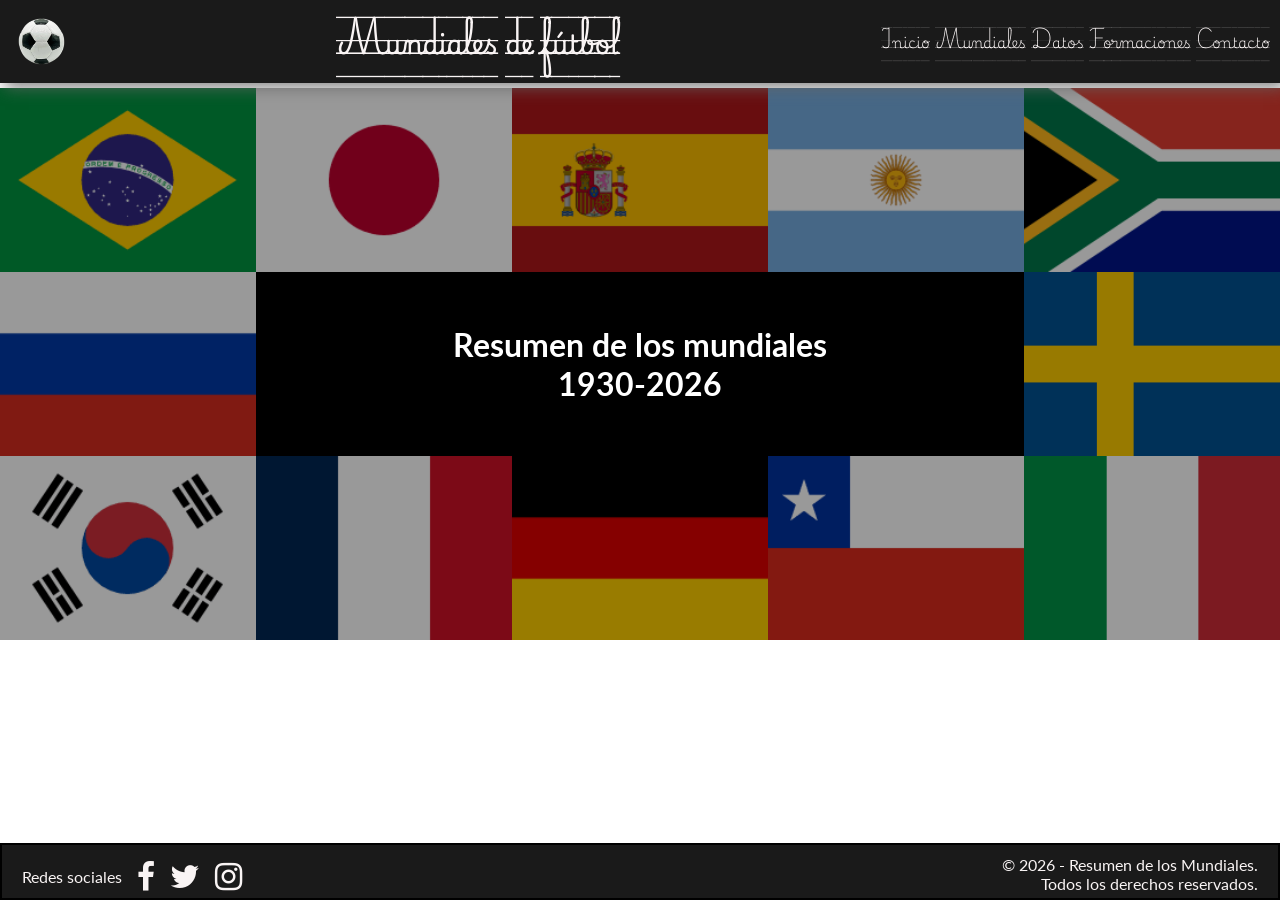
<file: index.html>
<!DOCTYPE html>
<html lang="en">
<head>
    <meta charset="UTF-8">
    <meta name="viewport" content="width=device-width, initial-scale=1.0">
    <link rel="stylesheet" href="./CSS/index.css">
    <link href="https://fonts.googleapis.com/css2?family=Playwrite+BE+WAL+Guides&display=swap" rel="stylesheet">
   <link rel="stylesheet" href="https://cdnjs.cloudflare.com/ajax/libs/font-awesome/4.7.0/css/font-awesome.min.css">
   
    <title>Pre-Entrega- Front End - Comision 26238</title>
</head>
<body>
    <header>
        <img class="logo" src="./media/pelota.png" alt="Logo">
        <h1>Mundiales de fútbol</h1>
        <nav>
            <ul>
                <li class="opciones" id="opcion1"> <a href="./index.html">Inicio</a> </li>
                <li class="opciones" id="opcion2"> <a href="./mundiales.html">Mundiales</a> </li>
                <li class="opciones" id="opcion3"> <a href="#">Datos</a> </li>
                <li class="opciones" id="opcion4"> <a href="#">Formaciones</a> </li>
                <li class="opciones" id="opcion5"> <a href="./contacto.html">Contacto</a> </li>
            </ul>
        </nav>
    </header>
    <main>
        <div class="intro">
            <div> <img src="./media/br.webp" alt="Foto"></div>
            <div> <img src="./media/jp.webp" alt="Foto"></div> 
            <div> <img src="./media/es.webp"alt="Foto"></div>
            <div> <img src="./media/ar.webp" alt="Foto"></div>
            <div> <img src="./media/za.webp" alt="Foto"></div> 
            <div> <img src="./media/ru.webp"alt="Foto"></div>
            <div class="msj">
                <h1>Resumen de los mundiales<h1>
                <h1> 1930-2026</h1>
            </div>
            <div> <img src="./media/se.webp" alt="Foto"></div>
            <div> <img src="./media/kr.webp" alt="Foto"></div> 
            <div> <img src="./media/fr.webp" alt="Foto"></div>
            <div> <img src="./media/de.webp" alt="Foto"></div>
            <div> <img src="./media/cl.webp" alt="Foto"></div> 
            <div> <img src="./media/it.webp" alt="Foto"></div>
        </div>
         
    </main>
    <footer>
    <div class="seccion1">
        <div class="div-ft-redes">
            <p>Redes sociales </p>
            <i class="fa fa-facebook fa-2x"></i>
            <i class="fa fa-twitter fa-2x"></i>
            <i class="fa fa-instagram fa-2x" aria-hidden="true"></i>
        </div>
    </div>        
    <div class="seccion2"></div>
    <div class="seccion3">
        <div class="div-ft-copy">
            <p class="copyright">&copy; 2026 - Resumen de los Mundiales.</p>
            <p>Todos los derechos reservados.</p>
        </div>

    </footer>
</body>
</html>
</file>
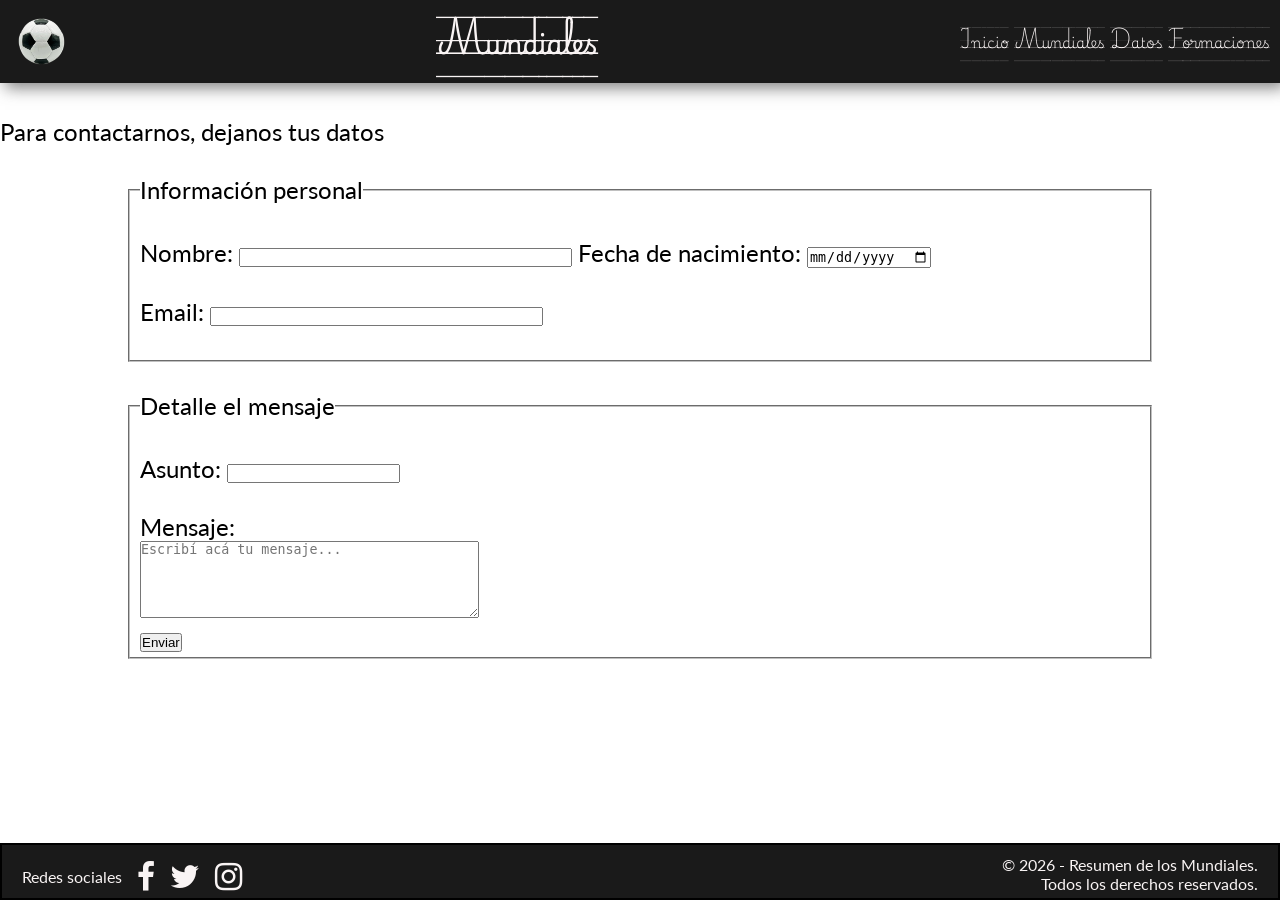
<file: contacto.html>
<!DOCTYPE html>
<html lang="en">
<head>
    <meta charset="UTF-8">
    <meta name="viewport" content="width=device-width, initial-scale=1.0">
    <link rel="stylesheet" href="./CSS/index.css">
    <link href="https://fonts.googleapis.com/css2?family=Playwrite+BE+WAL+Guides&display=swap" rel="stylesheet">
    <link rel="stylesheet" href="https://cdnjs.cloudflare.com/ajax/libs/font-awesome/4.7.0/css/font-awesome.min.css">
   
    <title>Pre-Entrega- Front End - Comision 26238 - Mundiales</title>
</head>
<body>
    <header>
        <img class="logo" src="./media/pelota.png" alt="Logo">
        <h1>Mundiales</h1>
        <nav>
            <ul>
                <li class="opciones" id="opcion1"> <a href="./index.html">Inicio</a> </li>
                <li class="opciones" id="opcion5"> <a href="./mundiales.html">Mundiales</a> </li>
                <li class="opciones" id="opcion3"> <a href="mm mmm">Datos</a> </li>
                <li class="opciones" id="opcion4"> <a href="mm mmm">Formaciones</a> </li>
               
            </ul>
        </nav>
    </header>

    <main>
    <br>    
    <span> Para contactarnos, dejanos tus datos</span><br><br>

    <form action="https://formspree.io/f/mvkzorqd" method="POST">
    <fieldset>
        <legend>Información personal</legend>
        <br>
        <label for="nombre">Nombre: </label>
        <input type="text" id="nombre" name="nombre" size="40" required>
    
        <label for="fnac">Fecha de nacimiento:</label>
        <input type="date" id="fnac" name="fnac" ><br><br>
        <label for="email">Email:</label>
        <input type="email" id="email" name="email" size="40" required><br><br>
    </fieldset><br>
    <fieldset>
        <legend>Detalle el mensaje</legend><br>
        <label for="asunto">Asunto:</label>  
        <input type="text" id="asunto" name="asunto"  required><br>  <br>
        
        <label for="mensaje">Mensaje:</label><br>
        <textarea id="mensaje" name="mensaje" rows="5" cols="40" placeholder="Escribí acá tu mensaje..."></textarea><br>
        <button type="submit">Enviar</button>
    </fieldset>
    </form>
    </main>

    <footer>
    <div class="seccion1">
        <div class="div-ft-redes">
            <p>Redes sociales </p>
            <i class="fa fa-facebook fa-2x"></i>
            <i class="fa fa-twitter fa-2x"></i>
            <i class="fa fa-instagram fa-2x" aria-hidden="true"></i>
        </div>
    </div>        
    <div class="seccion2"></div>
    <div class="seccion3">
        <div class="div-ft-copy">
            <p class="copyright">&copy; 2026 - Resumen de los Mundiales.</p>
            <p>Todos los derechos reservados.</p>
        </div>

    </footer>
</body>
</html>
</file>
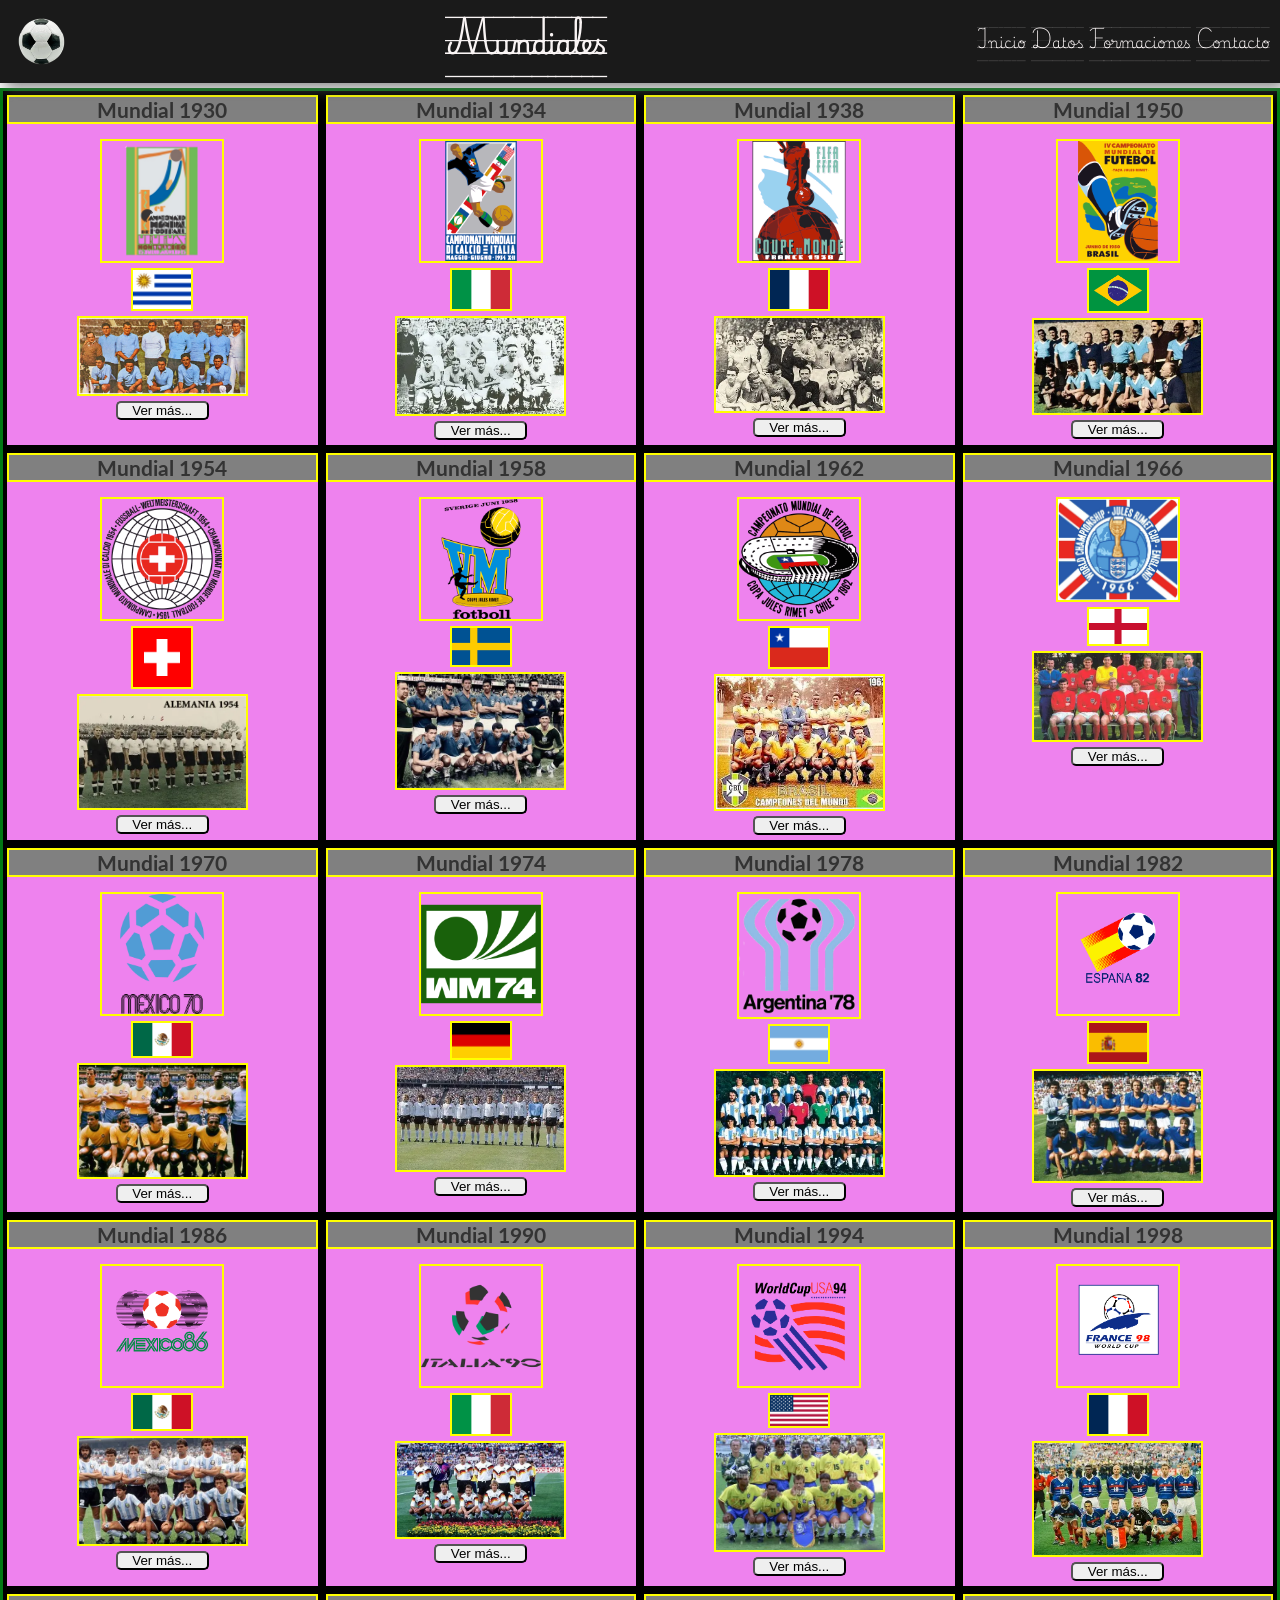
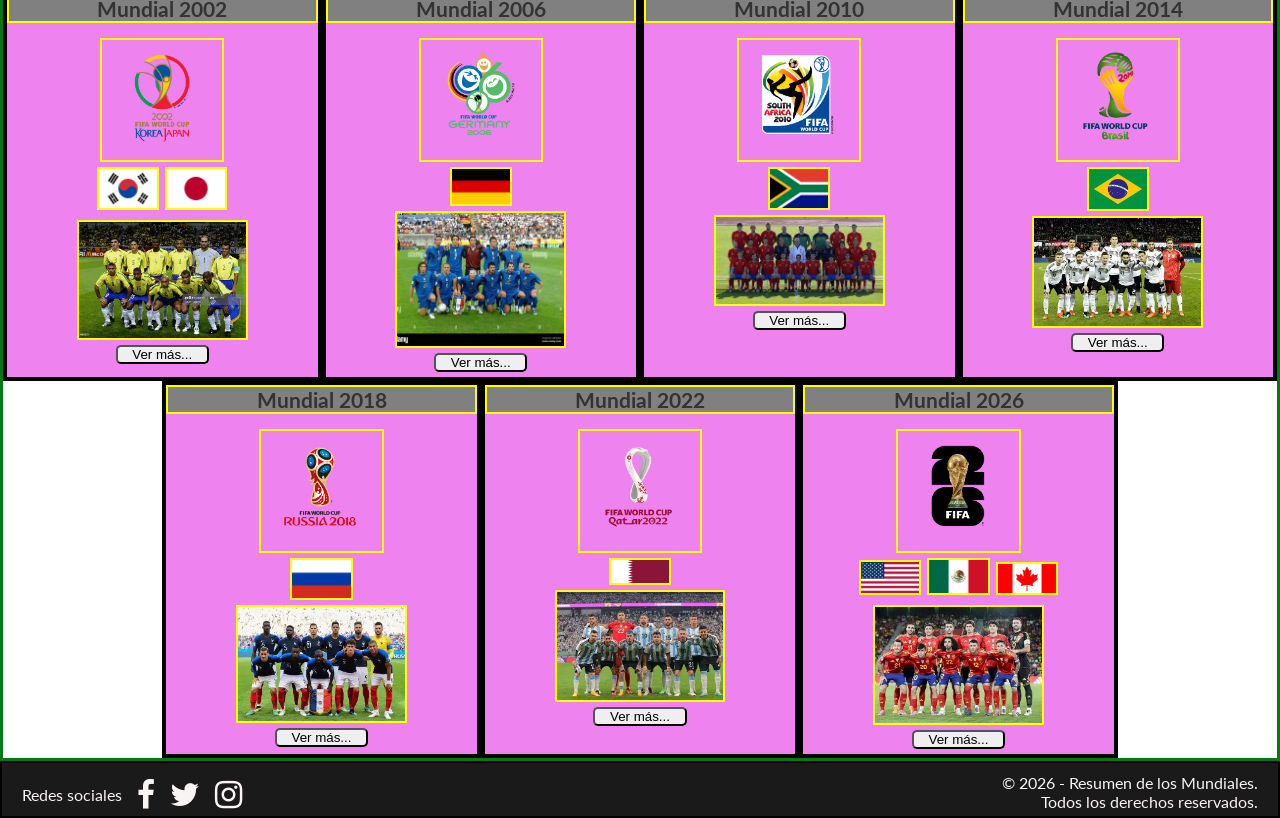
<file: mundiales.html>
<!DOCTYPE html>
<html lang="en">
<head>
    <meta charset="UTF-8">
    <meta name="viewport" content="width=device-width, initial-scale=1.0">
    <link rel="stylesheet" href="./CSS/index.css">
    <link href="https://fonts.googleapis.com/css2?family=Playwrite+BE+WAL+Guides&display=swap" rel="stylesheet">
    <link rel="stylesheet" href="https://cdnjs.cloudflare.com/ajax/libs/font-awesome/4.7.0/css/font-awesome.min.css">
   <title>Pre-Entrega- Front End - Comision 26238 - Mundiales</title>
</head>
<body>
    <header>
        <img class="logo" src="./media/pelota.png" alt="Logo">
        <h1>Mundiales</h1>
        <nav>
            <ul>
                <li class="opciones" id="opcion1"> <a href="./index.html">Inicio</a> </li>
                <li class="opciones" id="opcion3"> <a href="mm mmm">Datos</a> </li>
                <li class="opciones" id="opcion4"> <a href="mm mmm">Formaciones</a> </li>
                <li class="opciones" id="opcion5"> <a href="./contacto.html">Contacto</a> </li>
            </ul>
        </nav>
    </header>
    <main>
       
        <div class="contenedor-etiquetas">
            <div class="etiqueta">
                <p>Mundial 1930</p>
                <img class="banner" src="./media/mundial_1930.png" alt="">
                <img class="bandera" src="./media/uy.webp" alt="Bandera Uruguay">
                <img class="campeon" src="./media/sel_1930.jpg" alt="Equipo Uruguay">
                <button class="boton" type="button">Ver más...</button>
            </div>
            <div class="etiqueta">
                <p>Mundial 1934</p>
                <img class="banner" src="./media/mundial_1934.png" alt="" >
                <img class="bandera" src="./media/it.webp" alt="Bandera Italia">
                <img class="campeon" src="./media/sel_1934.webp" alt="Equipo Italia">
                <button class="boton" type="button">Ver más...</button>
            </div>
            <div class="etiqueta">
                <p>Mundial 1938</p> 
                <img class="banner" src="./media/mundial1_1938.png" alt="" >
                <img class="bandera" src="./media/fr.webp" alt="Bandera Francia">
                <img class="campeon" src="./media/sel_1938.webp" alt="Equipo Italia">
                <button class="boton" type="button">Ver más...</button>
            </div>
            <div class="etiqueta">
                <p>Mundial 1950</p>
                <img class="banner" src="./media/mundial_1950.png" alt="" >
                <img class="bandera" src="./media/br.webp" alt="Bandera Brasil">
                <img class="campeon" src="./media/sel_1950.webp" alt="Equipo Uruguay">
                <button class="boton" type="button">Ver más...</button>
            </div>
            <div class="etiqueta">
                <p>Mundial 1954</p>
                <img class="banner" src="./media/mundial_1954.png" alt="" >
                <img class="bandera" src="./media/ch.webp" alt="Bandera Suiza">
                <img class="campeon" src="./media/sel_1954.webp" alt="Equipo Alemania">
                <button class="boton" type="button">Ver más...</button>
            </div>
            <div class="etiqueta">
                <p>Mundial 1958</p>
                <img class="banner" src="./media/mundial_1958.png" alt="" >
                <img class="bandera" src="./media/se.webp" alt="Bandera Chile">
                <img class="campeon" src="./media/sel_1958.webp" alt="Equipo Brasil">
                <button class="boton" type="button">Ver más...</button>
            </div>
            <div class="etiqueta">
                <p>Mundial 1962</p>
                <img class="banner" src="./media/mundial_1962.png" alt="" >
                <img class="bandera" src="./media/cl.webp" alt="Bandera Chile">
                <img class="campeon" src="./media/sel_1962.webp" alt="Equipo Brasil">
                <button class="boton" type="button">Ver más...</button>
            </div>
            <div class="etiqueta">
                <p>Mundial 1966</p>
                <img class="banner" src="./media/mundial_1966.png" alt="" >
                <img class="bandera" src="./media/gb-eng.webp" alt="Bandera Inglatera">
                <img class="campeon" src="./media/sel_1966.webp" alt="Equipo Inglaterra">
                <button class="boton" type="button">Ver más...</button>
            </div>
            <div class="etiqueta">
                <p>Mundial 1970</p>
                <img class="banner" src="./media/mundial_1970.png" alt="" >
                <img class="bandera" src="./media/mx.webp" alt="Bandera Mexico">
                <img class="campeon" src="./media/sel_1970.webp" alt="Equipo Brasil">
                <button class="boton" type="button">Ver más...</button>
            </div>
            <div class="etiqueta">
                <p>Mundial 1974</p>
                <img class="banner" src="./media/mundial_1974.png" alt="" >
                <img class="bandera" src="./media/de.webp" alt="Bandera Alemania">
                <img class="campeon" src="./media/sel_1974.webp" alt="Equipo Alemania">
                <button class="boton" type="button">Ver más...</button>
            </div>
            <div class="etiqueta">
                <p>Mundial 1978</p>
                <img class="banner" src="./media/mundial_1978.png" alt="" >
                <img class="bandera" src="./media/ar.webp" alt="Bandera Argentina">
                <img class="campeon" src="./media/sel_1978.webp" alt="Equipo Argentina">
                <button class="boton" type="button">Ver más...</button>
            </div>

            <div class="etiqueta">
                <p>Mundial 1982</p>
                <img class="banner" src="./media/mundial_1982.png" alt="" >
                <img class="bandera" src="./media/es.webp" alt="Bandera España">
                <img class="campeon" src="./media/sel_1982.webp" alt="Equipo Italia">
                <button class="boton" type="button">Ver más...</button>
            </div>
            <div class="etiqueta">
                <p>Mundial 1986</p>
                <img class="banner" src="./media/mundial_1986.png" alt="" >
                <img class="bandera" src="./media/mx.webp" alt="Bandera Mexico">
                <img class="campeon" src="./media/sel_1986.webp" alt="Equipo Argentina">
                <button class="boton" type="button">Ver más...</button>
                
            </div>
            <div class="etiqueta">
                <p>Mundial 1990</p>
                <img class="banner" src="./media/mundial_1990.png" alt="" >
                <img class="bandera" src="./media/it.webp" alt="Bandera Italia">
                <img class="campeon" src="./media/sel_1990.webp" alt="Equipo Alemania">
                <button class="boton" type="button">Ver más...</button>
            
            </div>     
            <div class="etiqueta">
                <p>Mundial 1994</p>
                <img class="banner" src="./media/mundial_1994.png" alt="" >
                <img class="bandera" src="./media/us.webp" alt="Bandera EEUU">
                <img class="campeon" src="./media/sel_1994.png" alt="Equipo Brasil">
                <button class="boton" type="button">Ver más...</button>
            </div>
            <div class="etiqueta">
                <p>Mundial 1998</p>
                <img class="banner" src="./media/mundial_1998.png" alt="" >
                <img class="bandera" src="./media/fr.webp" alt="Bandera Francia">
                <img class="campeon" src="./media/sel_1998.webp" alt="Equipo Francia">
                <button class="boton" type="button">Ver más...</button>
            </div>
                <div class="etiqueta">
                <p>Mundial 2002</p>
                <img class="banner" src="./media/mundial_2002.png" alt="" >
                <div>
                    <img class="bandera" src="./media/kr.webp" alt="Bandera Korea">
                    <img class="bandera" src="./media/jp.webp" alt="Bandera japon">
                </div>
                <img class="campeon" src="./media/sel_2002.webp" alt="Equipo Brasil">
                <button class="boton" type="button">Ver más...</button>
            </div>
            <div class="etiqueta">
                <p>Mundial 2006</p>
                <img class="banner" src="./media/mundial_2006.png" alt="" >
                <img class="bandera" src="./media/de.webp" alt="Bandera Alemania">
                <img class="campeon" src="./media/sel_2006.webp" alt="Equipo Italia">
                <button class="boton" type="button">Ver más...</button>
            </div>
            <div class="etiqueta">
                <p>Mundial 2010</p>
                <img class="banner" src="./media/mundial_2010.png" alt="" >
                <img class="bandera" src="./media/za.webp" alt="Bandera Sudafrica">
                <img class="campeon" src="./media/sel_2010.webp" alt="Equipo España">
                <button class="boton" type="button">Ver más...</button>
            </div>
            <div class="etiqueta">
                <p>Mundial 2014</p>
                <img class="banner" src="./media/mundial_2014.png" alt="" >
                <img class="bandera" src="./media/br.webp" alt="Bandera Brasil">
                <img class="campeon" src="./media/sel_2014.webp" alt="Equipo Alemania">
                <button class="boton" type="button">Ver más...</button>
            </div>
            <div class="etiqueta">
                <p>Mundial 2018</p>
                <img class="banner" src="./media/mundial_2018.png" alt="" >
                <img class="bandera" src="./media/ru.webp" alt="Bandera Rusia">
                <img class="campeon" src="./media/sel_2018.webp" alt="Equipo Francia">
                <button class="boton" type="button">Ver más...</button>
            </div>
            <div class="etiqueta">
                <p>Mundial 2022</p>
                <img class="banner" src="./media/mundial_2022.png" alt="" >
                <img class="bandera" src="./media/qa.webp" alt="Bandera Qatar">
                <img class="campeon" src="./media/sel_2022.webp" alt="Equipo Argentina">
                <button class="boton" type="button">Ver más...</button></div>
            <div class="etiqueta">
                <p>Mundial 2026</p>
                <img class="banner" src="./media/mundial_2026.png" alt="" >
                <div>
                    <img class="bandera" src="./media/us.webp" alt="Bandera EEUU">
                    <img class="bandera" src="./media/mx.webp" alt="Bandera Mexico">
                    <img class="bandera" src="./media/ca.webp" alt="Bandera Canada">
                </div>
                    <img class="campeon" src="./media/sel_2026.webp" alt="Equipo España">
                <button class="boton" type="button">Ver más...</button>
            </div>

        </div>        
    </main>
   <footer>
    <div class="seccion1">
        <div class="div-ft-redes">
            <p>Redes sociales </p>
            <i class="fa fa-facebook fa-2x"></i>
            <i class="fa fa-twitter fa-2x"></i>
            <i class="fa fa-instagram fa-2x" aria-hidden="true"></i>
        </div>
    </div>        
    <div class="seccion2"></div>
    <div class="seccion3">
        <div class="div-ft-copy">
            <p class="copyright">&copy; 2026 - Resumen de los Mundiales.</p>
            <p>Todos los derechos reservados.</p>
        </div>

    </footer>
</body>
</html>
</file>
<file: CSS/index.css>
@import url('https://fonts.googleapis.com/css2?family=Lato:ital,wght@0,100;0,300;0,400;0,700;0,900;1,100;1,300;1,400;1,700;1,900&display=swap');
*{
    margin:0px;
    padding: 0%;
    box-sizing: border-box;
}

body{
    display: grid;
    grid-template-rows: auto 1fr auto;
    min-height: 100vh; 
    width:100%;
    font-family: "lato", 'Times New Roman', "Times, serif";
    font-size:x-large;
     
    
    
}

/*header*/
header{
    width:100%;
    box-shadow: 5px 5px 15px rgba(100, 100, 100, 0.8);
    font-family: "Playwrite BE WAL Guides";
    background-color:#1a1a1a;
    color:rgb(249, 244, 244);
    font-size: 0.8rem;
    font-weight:light;
    line-height: 0.5rem;
    display:flex;
    flex-wrap: wrap;
    align-items: center;
    justify-content: space-between;
    position:sticky;
    top:0px;
    left:0px;
    z-index: 1000;
    padding:10px 10px;
    margin-bottom: 5px;
    
} 

.logo{
    width:5%;
    
}


header nav ul{

    display:flex;
    list-style-type:none;
    gap: 5px;
    justify-content: flex-end;
   
}

ul a{
    text-decoration: none;
    color:rgb(249, 244, 244);
    font-size: 0.9rem;
    padding:px;
    transition:color 0.5s ease;
}

ul a:hover{
    text-decoration:underline;
    color:yellow;
}

/*############ intro ########################*/
.intro{
    width:100%;
    
    display:grid;
    grid-template-columns: repeat(5,1fr);
    grid-template-rows: repeat(3,1fr);
    gap:0.6px;
    background-color: black;
   
    }

.intro div {
    width: 100%;
    height: 100%;
    overflow: hidden; 
    background-color: black; 
}
.msj{    
    grid-column: span 3;
    display: flex;
    flex-direction: column; 
    align-items: center;
    justify-content: center;
    
}
.msj h1 {
    color: white;
    margin: 0;
    font-size:2rem;
    text-align: center;
}


.intro img{
    width:100%;
    height: 100%;
    object-fit: cover; 
    object-position:center;
    filter: brightness(60%);
    transition: transform 0.4s ease, filter 0.4s ease;
    background-color: black;
}

.intro img:hover {
  filter: brightness(90%); 
  transform: scale(1.02);   
}
/*############ mundiales ###############*/
.contenedor-etiquetas{
    display: flex;
    flex-wrap: wrap;
    justify-content: center;
    
    border:3px solid rgb(1, 120, 20);
    
}

.etiqueta {
    display: flex;
    flex-direction: column;
    align-items: center;
    
    border:4px solid black;
    width: 25%;
    min-width: 40px;
    height: auto;
    background-color:violet;
   
} 

.etiqueta p{
    border:2px solid yellow;
    text-align: center; 
    font-size: 1.3rem;
    font-weight: bold;
    margin: 0 0 15px 0;
    color: #333333;
    width:100%;
    background-color: grey;

}

.banner{
    border:2px solid yellow;
    width:40%;
    height:auto;
    margin-bottom: 5px;
}

.etiqueta div{
    text-align: center;
}
.bandera{
    border:2px solid yellow;
    width:20%;
    height:auto;
    margin-bottom: 5px;
        
}


.campeon{
    border:2px solid yellow;
    width:55%;
    height:auto;
    margin-bottom: 5px;
    
}

.boton{
    width:30%;
    border-radius: 5px;
    margin-bottom: 5px;
    cursor:pointer;
    
}

footer{
    display:grid;
    grid-template-columns: 1fr auto 1fr;
    align-items: end;
    justify-content: space-between;
      background-color:#1a1a1a;
    border:2px solid;
    
}

footer > div{
   
    width:100%;
    
    padding:5px 20px;
    margin-top: 5px;
  
    color:rgb(249, 244, 244);
    font-size: 1rem;
    font-weight:light;
    line-height: 0.5rem;
}

.div-ft-redes{
    display: flex;
    font-size: 1rem;
    justify-content: start;
    align-items: end;
    gap:15px;

}

.div-ft-copy{
    display: flex;
    flex-direction: column;
    justify-content: end;
    align-items: end;
   
    color:rgb(249, 244, 244);
    font-size: 1rem;
    line-height: 1.2rem;
    font-weight:light;
        
}
.div-ft-redes p{
    align-self: center;
    
}
fieldset{
    max-width: 80vw;
    padding: 5px 10px;
    justify-content: center;
    margin: 0 auto; 
}


@media (max-width: 780px) {
html{
    font-size: 10px;
}   
header nav ul{
    display:flex;
    flex-direction: column;
    list-style-type:none;
    gap: 5px;
    justify-content: flex-start;
}
.intro{
    grid-template-columns: repeat(3,1fr);
    grid-template-rows: repeat(5,1fr);
}

fieldset{
    font-size: 0.8rem;
    padding: 5px 10px;
    justify-content: center;
    margin: 0 auto; 
}
}
</file>
